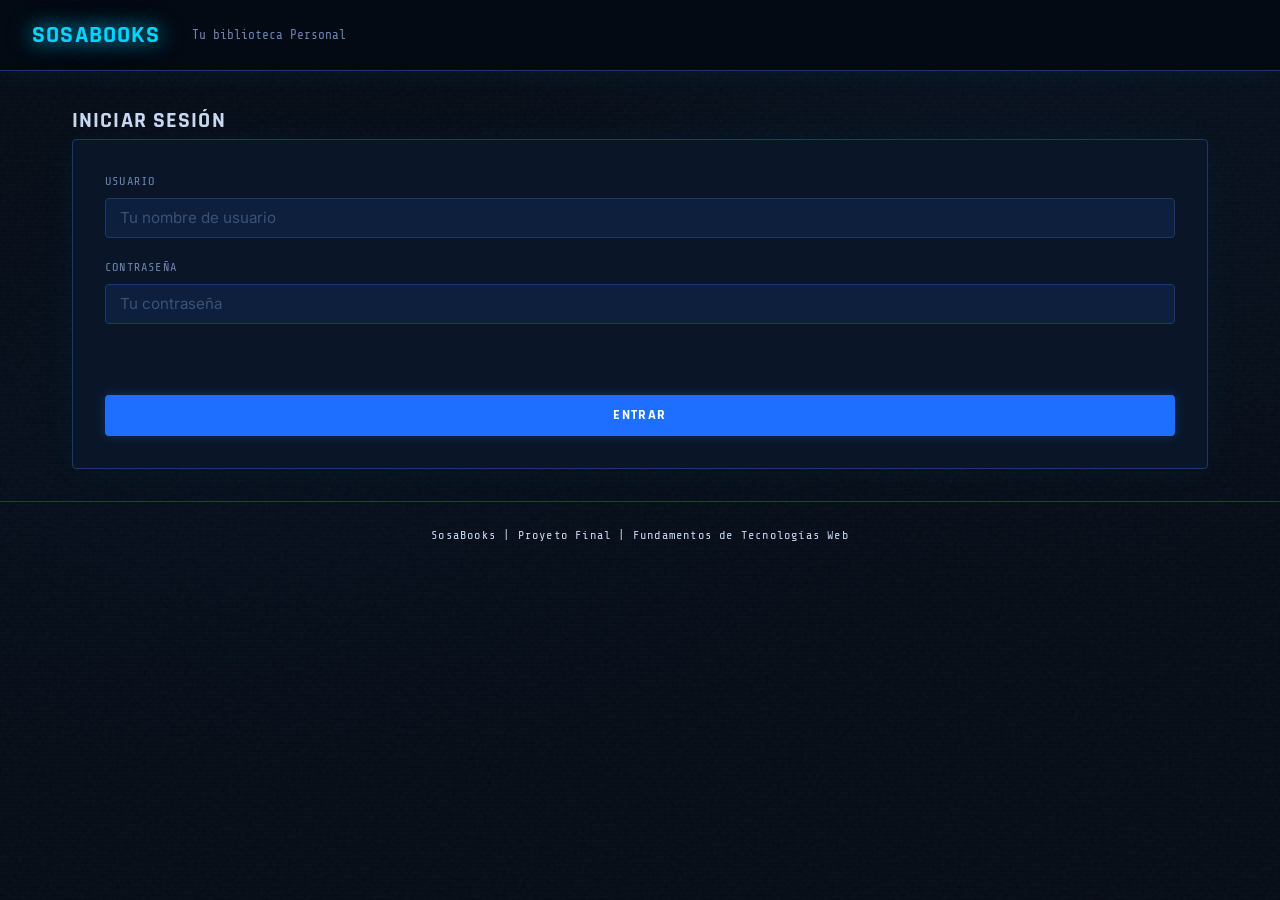
<file: index.html>
<!DOCTYPE html>
<html lang="es">
<head>
  <meta charset="UTF-8">
  <meta name="viewport" content="width=device-width, initial-scale=1.0">
  <title>SosaBooks — Mi Biblioteca</title>
  <link rel="stylesheet" href="style.css">
</head>

<body>

    <header>
        <h1>SosaBooks</h1>
        <p class="subtitulo">Tu Biblioteca Personal</p>

        <!-- Esto es para accesibilidad -->
    <nav aria-label="Navegación principal">
        <ul>
            <li><a href="index.html">Biblioteca</a></li>
            <li><a href="por-leer.html">Por leer</a></li>
            <li><a href="favoritos.html">Favoritos</a></li>
            <li><a href="agregar.html">Agregar libro</a></li>
            <li><a href="about-project.html">Sobre el proyecto</a></li>
            <li><a href="support.html">Soporte</a></li>
            <li><a href="#" id="btn-cerrar-sesion">Cerrar sesión</a></li>
        </ul>
    </nav>

    </header>

    <main>
        <section class="seccion-filtros" aria-label="Filtros de búsqueda">
            <h2>Mi Biblioteca</h2>

            <div class="filtros">
                <div class="campo">
                    <label for="buscar">Buscar</label>
                    <input
                        type="text"
                        id="buscar"
                        placeholder="Título o autor...">
                </div>
                
                <div class="campo">
                    <label for="filtro-genero">Género</label>
                    <select id="filtro-genero">
                        <option value="">Todos</option>
                        <option value="Terror">Terror</option>
                        <option value="Ciencia ficción">Ciencia Ficción</option>
                        <option value="Psicología">Psicología</option>
                        <option value="Ciencia">Ciencia</option>
                        <option value="Fantasía">Fantasía</option>
                        <option value="Tecnología">Tecnología</option>
                        <option value="Programación">Programación</option>
                    </select>
                </div>
                
                <div class="campo">
                    <label for="filtro-estrellas">Calificación Mínima</label>
                    <select id="filtro-estrellas">
                        <option value="0">Todas</option>
                        <option value="3">3 o más</option>
                        <option value="4">4 o más</option>
                        <option value="5">5 Estrellas</option>
                    </select>
                </div>
            </div>
        </section>

        <section class="seccion-tarjetas" aria-label="Tarjetas de libros">
            <div id="contenedor-libros">
             <!-- Las tarjetas se generan con JavaScript -->
            </div>
        </section>

        <section class="seccion-tabla" aria-label="Tabla comparativa de libros">
            <h2>Comparativa</h2>
            <div class="tabla-scroll">
                <table id="tabla-libros">
                <thead>
                    <tr>
                    <th scope="col">Título</th>
                    <th scope="col">Autor</th>
                    <th scope="col">Género</th>
                    <th scope="col">Año</th>
                    <th scope="col">Calificación</th>
                    </tr>
                </thead>
                <tbody id="cuerpo-tabla">
                    <!-- Las filas se generan con JavaScript -->
                </tbody>
                </table>
            </div>
        </section>

    </main>

    <footer>
        <p>SosaBooks | Proyecto Final | Fundamentos de Tecnologías Web</p>
    </footer>

    <script src="main.js"></script>
</body>
</html>
</file>
<file: style.css>
/*
   SOSABOOKS — ESTILOS GLOBALES
   Tema: Cyberpunk / Azul Nocturno
*/

/* --- FUENTES --- */
@import url('https://fonts.googleapis.com/css2?family=Share+Tech+Mono&family=Rajdhani:wght@400;500;600;700&family=Inter:wght@300;400;500&display=swap');

/* --- VARIABLES --- */
:root {
  --fondo:          #050a14;
  --fondo-card:     #0a1628;
  --fondo-input:    #0d1f3c;
  --azul-noche:     #0f2044;
  --azul-medio:     #1a3a6e;
  --azul-electrico: #1e6fff;
  --azul-glow:      #4d9fff;
  --cian:           #00d4ff;
  --texto:          #c8d8f0;
  --texto-suave:    #6a85b0;
  --texto-dim:      #3a5278;
  --borde:          #1a3a6e;
  --borde-glow:     #1e6fff55;
  --error:          #ff3d6e;
  --exito:          #00ffaa;
  --fuente-titulo:  'Rajdhani', sans-serif;
  --fuente-mono:    'Share Tech Mono', monospace;
  --fuente-cuerpo:  'Inter', sans-serif;
  --radio:          4px;
  --transicion:     0.2s ease;
}

/* --- RESET --- */
*, *::before, *::after {
  box-sizing: border-box;
  margin: 0;
  padding: 0;
}

/* --- BASE --- */
html {
  scroll-behavior: smooth;
}

body {
  background-color: var(--fondo);
  color: var(--texto);
  font-family: var(--fuente-cuerpo);
  font-size: 16px;
  line-height: 1.6;
  min-height: 100vh;
  /* Patrón de ruido/distorsión cyberpunk */
  background-image:
    radial-gradient(ellipse at 20% 50%, #0a1f4422 0%, transparent 50%),
    radial-gradient(ellipse at 80% 20%, #1e3a6e18 0%, transparent 40%),
    url("data:image/svg+xml,%3Csvg viewBox='0 0 256 256' xmlns='http://www.w3.org/2000/svg'%3E%3Cfilter id='noise'%3E%3CfeTurbulence type='fractalNoise' baseFrequency='0.9' numOctaves='4' stitchTiles='stitch'/%3E%3C/filter%3E%3Crect width='100%25' height='100%25' filter='url(%23noise)' opacity='0.04'/%3E%3C/svg%3E");
  background-attachment: fixed;
}

/* Líneas de escaneo sutiles */
body::before {
  content: '';
  position: fixed;
  inset: 0;
  background: repeating-linear-gradient(
    0deg,
    transparent,
    transparent 2px,
    #00d4ff04 2px,
    #00d4ff04 4px
  );
  pointer-events: none;
  z-index: 0;
}

/* --- TIPOGRAFÍA --- */
h1, h2, h3 {
  font-family: var(--fuente-titulo);
  font-weight: 700;
  letter-spacing: 0.05em;
  text-transform: uppercase;
  color: var(--texto);
}

h1 {
  font-size: 2rem;
  color: var(--cian);
  text-shadow: 0 0 20px var(--cian), 0 0 40px #00d4ff44;
}

h2 { font-size: 1.4rem; }
h3 { font-size: 1.1rem; }

p { color: var(--texto); }

a {
  color: var(--azul-glow);
  text-decoration: none;
  transition: color var(--transicion);
}

a:hover { color: var(--cian); }

/* --- HEADER --- */
header {
  position: sticky;
  top: 0;
  z-index: 100;
  background: #050a14ee;
  backdrop-filter: blur(12px);
  border-bottom: 1px solid var(--borde);
  padding: 1rem 2rem;
  display: flex;
  align-items: center;
  gap: 2rem;
  box-shadow: 0 0 30px #00d4ff11;
}

header h1 {
  font-size: 1.5rem;
  white-space: nowrap;
}

header .subtitulo {
  color: var(--texto-suave);
  font-size: 0.8rem;
  font-family: var(--fuente-mono);
  white-space: nowrap;
}

/* --- NAVEGACIÓN --- */
nav ul {
  display: flex;
  gap: 0.25rem;
  list-style: none;
  flex-wrap: wrap;
}

nav ul li a {
  display: block;
  padding: 0.4rem 0.85rem;
  font-family: var(--fuente-titulo);
  font-weight: 600;
  font-size: 0.85rem;
  letter-spacing: 0.08em;
  text-transform: uppercase;
  color: var(--texto-suave);
  border: 1px solid transparent;
  border-radius: var(--radio);
  transition: all var(--transicion);
}

nav ul li a:hover,
nav ul li a.activo {
  color: var(--cian);
  border-color: var(--cian);
  background: #00d4ff11;
  text-shadow: 0 0 8px var(--cian);
}

/* --- MAIN --- */
main {
  position: relative;
  z-index: 1;
  max-width: 1200px;
  margin: 0 auto;
  padding: 2rem;
}

/* --- FOOTER --- */
footer {
  position: relative;
  z-index: 1;
  text-align: center;
  padding: 1.5rem;
  border-top: 1px solid var(--borde);
  color: var(--texto-dim);
  font-family: var(--fuente-mono);
  font-size: 0.75rem;
  letter-spacing: 0.1em;
}

/* --- SECCIONES --- */
.seccion-login,
.seccion-about,
.seccion-support,
.seccion-agregar {
  max-width: 600px;
  margin: 3rem auto;
}

.seccion-filtros {
  margin-bottom: 2rem;
}

.subtitulo-seccion {
  color: var(--texto-suave);
  margin-bottom: 2rem;
  font-size: 0.95rem;
}

/* --- FILTROS --- */
.filtros {
  display: flex;
  gap: 1rem;
  flex-wrap: wrap;
  margin-top: 1rem;
}

/* --- CAMPOS DE FORMULARIO --- */
.campo {
  display: flex;
  flex-direction: column;
  gap: 0.4rem;
  flex: 1;
  min-width: 180px;
}

label {
  font-family: var(--fuente-mono);
  font-size: 0.75rem;
  letter-spacing: 0.1em;
  text-transform: uppercase;
  color: var(--texto-suave);
}

input,
select,
textarea {
  background: var(--fondo-input);
  border: 1px solid var(--borde);
  border-radius: var(--radio);
  color: var(--texto);
  font-family: var(--fuente-cuerpo);
  font-size: 0.95rem;
  padding: 0.6rem 0.85rem;
  transition: all var(--transicion);
  width: 100%;
  outline: none;
}

input:focus,
select:focus,
textarea:focus {
  border-color: var(--azul-electrico);
  box-shadow: 0 0 0 2px var(--borde-glow), 0 0 12px #1e6fff22;
}

input::placeholder,
textarea::placeholder {
  color: var(--texto-dim);
}

select option {
  background: var(--fondo-card);
}

textarea {
  resize: vertical;
  min-height: 100px;
}

fieldset {
  border: 1px solid var(--borde);
  border-radius: var(--radio);
  padding: 1rem;
}

legend {
  font-family: var(--fuente-mono);
  font-size: 0.75rem;
  letter-spacing: 0.1em;
  text-transform: uppercase;
  color: var(--texto-suave);
  padding: 0 0.5rem;
}

/* --- BOTONES --- */
button,
.btn-support {
  background: var(--azul-electrico);
  border: none;
  border-radius: var(--radio);
  color: #fff;
  cursor: pointer;
  display: inline-block;
  font-family: var(--fuente-titulo);
  font-size: 0.9rem;
  font-weight: 700;
  letter-spacing: 0.1em;
  margin-top: 1rem;
  padding: 0.7rem 1.5rem;
  text-transform: uppercase;
  transition: all var(--transicion);
  box-shadow: 0 0 12px #1e6fff44;
}

button:hover,
.btn-support:hover {
  background: var(--azul-glow);
  box-shadow: 0 0 20px #4d9fff88;
  transform: translateY(-1px);
}

/* --- MENSAJES --- */
.error {
  color: var(--error);
  font-family: var(--fuente-mono);
  font-size: 0.8rem;
  min-height: 1.2em;
}

.exito {
  color: var(--exito);
  font-family: var(--fuente-mono);
  font-size: 0.8rem;
}

/* --- TARJETAS DE LIBROS --- */
#contenedor-libros,
#contenedor-por-leer,
#contenedor-favoritos {
  display: grid;
  grid-template-columns: repeat(auto-fill, minmax(200px, 1fr));
  gap: 1.25rem;
  margin-bottom: 3rem;
}

.tarjeta {
  background: var(--fondo-card);
  border: 1px solid var(--borde);
  border-radius: var(--radio);
  cursor: pointer;
  overflow: hidden;
  position: relative;
  transition: all var(--transicion);
}

.tarjeta:hover {
  border-color: var(--azul-electrico);
  box-shadow: 0 0 20px #1e6fff33, 0 4px 20px #00000066;
  transform: translateY(-3px);
}

.tarjeta img {
  width: 100%;
  aspect-ratio: 2/3;
  object-fit: cover;
  display: block;
}

.tarjeta-info {
  padding: 0.75rem;
}

.tarjeta-titulo {
  font-family: var(--fuente-titulo);
  font-size: 0.95rem;
  font-weight: 700;
  letter-spacing: 0.03em;
  margin-bottom: 0.2rem;
  color: var(--texto);
}

.tarjeta-autor {
  color: var(--texto-suave);
  font-size: 0.8rem;
  margin-bottom: 0.5rem;
}

.tarjeta-estrellas {
  color: var(--cian);
  font-family: var(--fuente-mono);
  font-size: 0.8rem;
}

.etiqueta-genero {
  position: absolute;
  top: 0.5rem;
  right: 0.5rem;
  background: #050a14cc;
  border: 1px solid var(--azul-electrico);
  border-radius: 2px;
  color: var(--azul-glow);
  font-family: var(--fuente-mono);
  font-size: 0.65rem;
  letter-spacing: 0.08em;
  padding: 0.2rem 0.4rem;
  text-transform: uppercase;
}

.etiqueta-favorito {
  position: absolute;
  top: 0.5rem;
  left: 0.5rem;
  background: #050a14cc;
  border: 1px solid var(--cian);
  border-radius: 2px;
  color: var(--cian);
  font-family: var(--fuente-mono);
  font-size: 0.65rem;
  padding: 0.2rem 0.4rem;
}

/* --- DETALLE DE LIBRO --- */
.seccion-libro {
  display: grid;
  grid-template-columns: 250px 1fr;
  gap: 2.5rem;
  margin-bottom: 2rem;
}

.libro-portada img {
  width: 100%;
  border-radius: var(--radio);
  border: 1px solid var(--borde);
  box-shadow: 0 0 30px #00d4ff22;
}

.libro-meta {
  display: flex;
  gap: 0.5rem;
  flex-wrap: wrap;
  margin: 0.75rem 0;
}

.etiqueta {
  background: var(--fondo-input);
  border: 1px solid var(--borde);
  border-radius: 2px;
  color: var(--texto-suave);
  font-family: var(--fuente-mono);
  font-size: 0.75rem;
  letter-spacing: 0.08em;
  padding: 0.2rem 0.6rem;
  text-transform: uppercase;
}

.libro-estrellas {
  margin: 1rem 0;
}

.libro-resumen,
.libro-opinion {
  margin-top: 1.5rem;
}

.libro-resumen h3,
.libro-opinion h3 {
  color: var(--azul-glow);
  margin-bottom: 0.5rem;
  font-size: 0.85rem;
}

.libro-resumen p,
.libro-opinion p {
  color: var(--texto-suave);
  font-size: 0.95rem;
  line-height: 1.7;
}

.volver {
  margin-top: 2rem;
}

.volver a {
  font-family: var(--fuente-mono);
  font-size: 0.85rem;
  color: var(--texto-suave);
}

.volver a:hover { color: var(--cian); }

/* --- TABLA --- */
.seccion-tabla h2 {
  margin-bottom: 1rem;
}

.tabla-scroll {
  overflow-x: auto;
  border: 1px solid var(--borde);
  border-radius: var(--radio);
}

table {
  width: 100%;
  border-collapse: collapse;
  font-size: 0.9rem;
}

thead {
  background: var(--azul-noche);
}

th {
  color: var(--cian);
  font-family: var(--fuente-mono);
  font-size: 0.75rem;
  letter-spacing: 0.1em;
  padding: 0.85rem 1rem;
  text-align: left;
  text-transform: uppercase;
  border-bottom: 1px solid var(--borde);
}

td {
  border-bottom: 1px solid var(--borde);
  color: var(--texto);
  padding: 0.75rem 1rem;
}

tr:last-child td { border-bottom: none; }

tbody tr {
  transition: background var(--transicion);
}

tbody tr:hover {
  background: var(--fondo-card);
}

/* --- LOGIN --- */
.seccion-login h2 {
  margin-bottom: 1.5rem;
  color: var(--cian);
}

#form-login {
  background: var(--fondo-card);
  border: 1px solid var(--borde);
  border-radius: var(--radio);
  padding: 2rem;
  display: flex;
  flex-direction: column;
  gap: 1.25rem;
  box-shadow: 0 0 40px #00d4ff0a;
}

/* --- ABOUT --- */
.seccion-about article {
  background: var(--fondo-card);
  border: 1px solid var(--borde);
  border-left: 3px solid var(--azul-electrico);
  border-radius: var(--radio);
  margin-bottom: 1.25rem;
  padding: 1.25rem 1.5rem;
}

.seccion-about article h3 {
  color: var(--azul-glow);
  margin-bottom: 0.75rem;
}

.lista-tecnologias {
  list-style: none;
  display: flex;
  flex-direction: column;
  gap: 0.5rem;
}

.lista-tecnologias li {
  color: var(--texto-suave);
  font-size: 0.9rem;
}

.tech-tag {
  background: var(--fondo-input);
  border: 1px solid var(--azul-electrico);
  border-radius: 2px;
  color: var(--azul-glow);
  font-family: var(--fuente-mono);
  font-size: 0.75rem;
  margin-right: 0.5rem;
  padding: 0.15rem 0.5rem;
}

/* --- SUPPORT --- */
.support-grid {
  display: grid;
  grid-template-columns: repeat(auto-fill, minmax(280px, 1fr));
  gap: 1.25rem;
  margin-top: 1.5rem;
}

.support-card {
  background: var(--fondo-card);
  border: 1px solid var(--borde);
  border-radius: var(--radio);
  padding: 1.5rem;
  transition: border-color var(--transicion);
}

.support-card:hover {
  border-color: var(--azul-electrico);
}

.support-card h3 {
  color: var(--azul-glow);
  margin-bottom: 0.75rem;
}

.support-card p {
  color: var(--texto-suave);
  font-size: 0.9rem;
  margin-bottom: 0.75rem;
}

.lista-redes {
  list-style: none;
  display: flex;
  flex-direction: column;
  gap: 0.5rem;
}

.lista-redes li a {
  font-family: var(--fuente-mono);
  font-size: 0.85rem;
}

/* --- MEDIA QUERIES --- */
@media (max-width: 768px) {
  header {
    flex-direction: column;
    align-items: flex-start;
    gap: 0.75rem;
    padding: 1rem;
  }

  nav ul {
    gap: 0.25rem;
  }

  nav ul li a {
    font-size: 0.75rem;
    padding: 0.3rem 0.6rem;
  }

  main {
    padding: 1rem;
  }

  .seccion-libro {
    grid-template-columns: 1fr;
  }

  .libro-portada img {
    max-width: 200px;
    margin: 0 auto;
    display: block;
  }

  .filtros {
    flex-direction: column;
  }

  .campo {
    min-width: 100%;
  }

  #contenedor-libros,
  #contenedor-por-leer,
  #contenedor-favoritos {
    grid-template-columns: repeat(auto-fill, minmax(150px, 1fr));
  }

  .support-grid {
    grid-template-columns: 1fr;
  }
}

@media (max-width: 480px) {
  h1 { font-size: 1.5rem; }

  #contenedor-libros,
  #contenedor-por-leer,
  #contenedor-favoritos {
    grid-template-columns: repeat(2, 1fr);
  }
}
</file>
